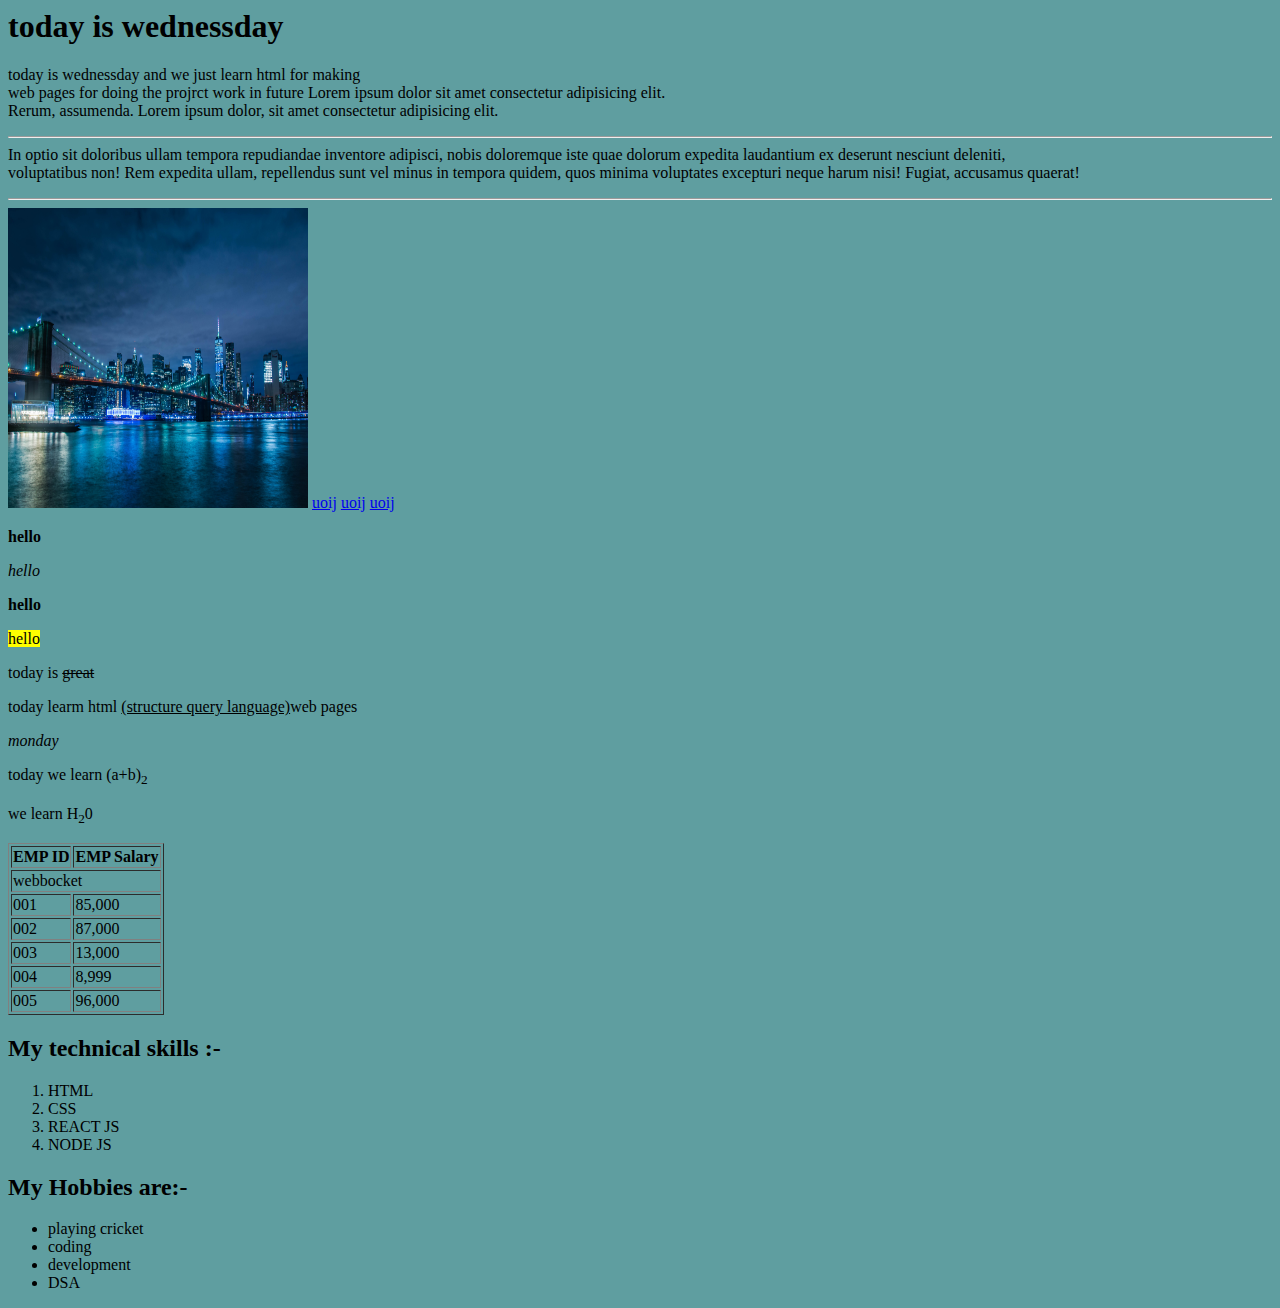
<file: index.html>
<html>
    <head>
        <title>our 1st web page</title>
        <link rel="stylesheet" href="style.css">
    </head>
    <body>
        <h1>today is wednessday</h1>
        <!-- <h2>today is wednessday</h2>
        <h3>today is wednessday</h3>
        <h4>today is wednessday</h4>
        <h5>today is wednessday</h5>
        <h6>today is wednessday</h6> -->
        <p>today is wednessday and we just learn html for making<br> web pages for doing the projrct work in future Lorem ipsum dolor sit amet consectetur adipisicing elit.<br> Rerum, assumenda. Lorem ipsum dolor, sit amet consectetur adipisicing elit.<hr> In optio sit doloribus ullam tempora repudiandae inventore adipisci, nobis doloremque iste quae dolorum expedita laudantium ex deserunt nesciunt deleniti,<br> voluptatibus non! Rem expedita ullam, repellendus sunt vel minus in tempora quidem, quos minima voluptates excepturi neque harum nisi! Fugiat, accusamus quaerat!</p>
        <hr>

        <img src="pexels-carlos-oliva-3586966.jpg"
        height="300"
        width="300"
         alt="bridge image">

         <a href="https://www.webbocket.com/" target="_self">uoij</a>
         <a href="https://www.webbocket.com/" target="_blank">uoij</a>
         <a href="https://www.webbocket.com/" target="_top">uoij</a>

         <p><b>hello</b></p>
         <p><i>hello</i></p>
         <p><strong>hello</strong></p>
         <p><mark>hello</mark></p>
         <p>today is <del>great</del></p>
         <p>today learm html <ins>(structure query language)</ins>web pages</p>
         <p><em>monday</em></p>
         <p>today we learn (a+b)<sub>2</sub></p>
         <p>we learn H<sub>2</sub>0</p>
            <table border="1">
                <tr>
                    <th>EMP ID</th>
                    <th>EMP Salary</th>
                </tr>
                <tr>
                    <td colspan="2">webbocket</td>
                </tr>
                <tr>
                    <td>001</td>
                    <td>85,000</td> 
                </tr>
                <tr>
                    <td>002</td>
                    <td>87,000</td> 
                </tr>
                <tr>
                    <td>003</td>
                    <td>13,000</td> 
                </tr>
                <tr>
                    <td>004</td>
                    <td>8,999</td> 
                </tr>
                <tr>
                    <td>005</td>
                    <td>96,000</td> 
                </tr>
            </table>

            <h2>My technical skills :-</h2>
            <ol>
                <li>HTML</li>
                <li>CSS</li>
                <li>REACT JS</li>
                <li>NODE JS</li>
            </ol>
            <H2>My Hobbies are:-</H2>
            <ul>
                <li>playing cricket</li>
                <li>coding</li>
                <li>development</li>
                <li>DSA</li>
            </ul>
    </body>
</html>
</file>
<file: style.css>
/* *{
    margin: 0;
    padding: 0;
} */
body{
    background-color: cadetblue;
}
</file>
